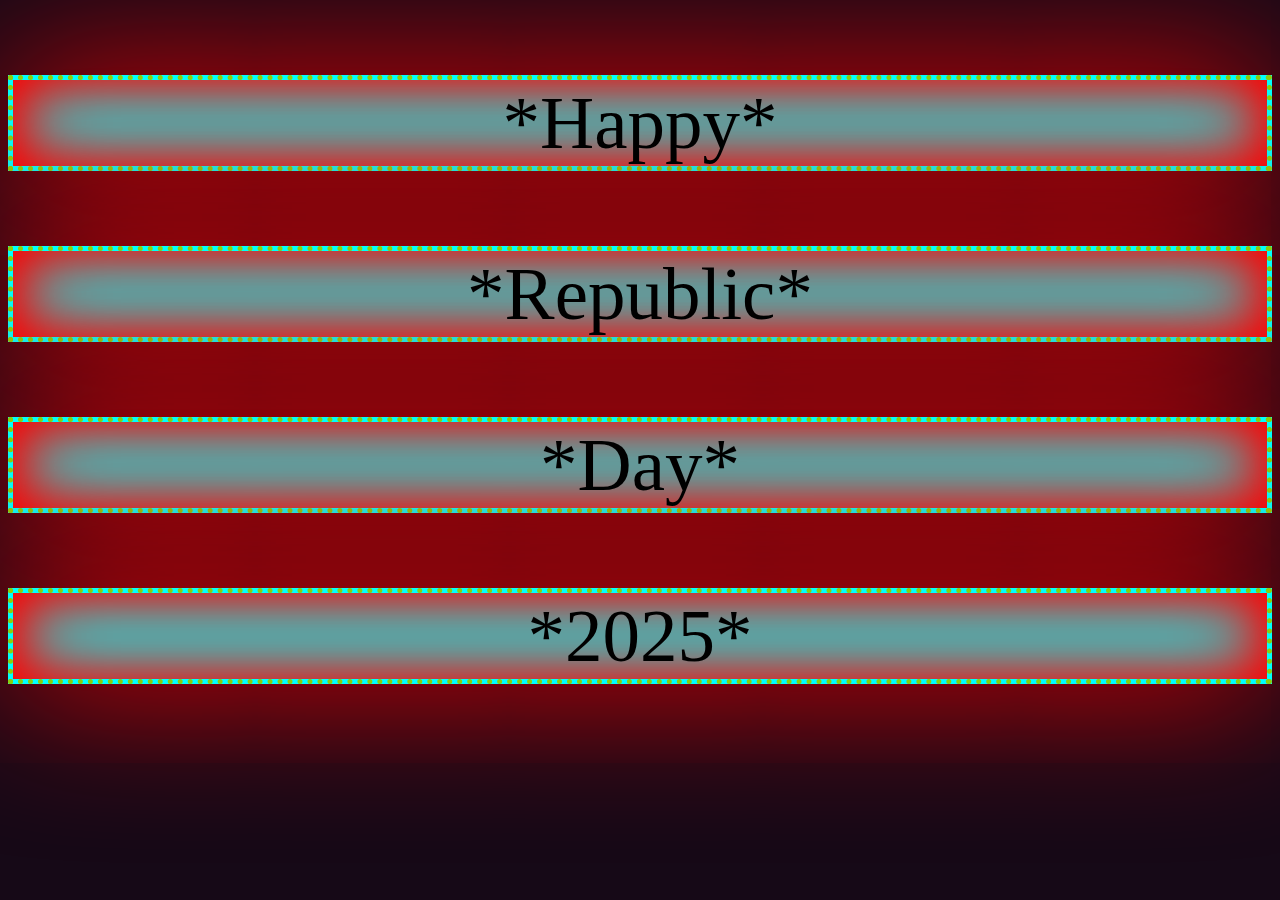
<file: birthday.html>
<!DOCTYPE html>
<html lang="en">
<head>
    <meta charset="UTF-8">
    <meta name="viewport" content="width=device-width, initial-scale=1.0">
    <title>Birthday wish</title>
</head>
<style>
    body{
        background-color: rgb(22, 9, 23);
    }
    p{
        box-shadow: 0px 0px 50px red inset,
                     0px 0px 90px red inset,
                     0px 0px 150px red;
    border:5px dotted rgb(138, 206, 11);
    text-align:center;
    font-size:75px;
    animation: animate 1s linear infinite;
    background-color:aqua ;
    }
     
    @keyframes animate{
        100%{
            background-color: red;
        }
        75%{
            background-color: yellow;
        }
        50%{
            background-color: green;
        }
        25%{
            background-color: blue;
        }
        0%{
            background-color: rgb(12, 225, 19);
        }
    }
    
</style>
<body>
    <p>*Happy*</p>
    <p>*Republic*</p>
    <p>*Day*</p>
    <p>*2025*</p>

</body>
</html>
</file>
